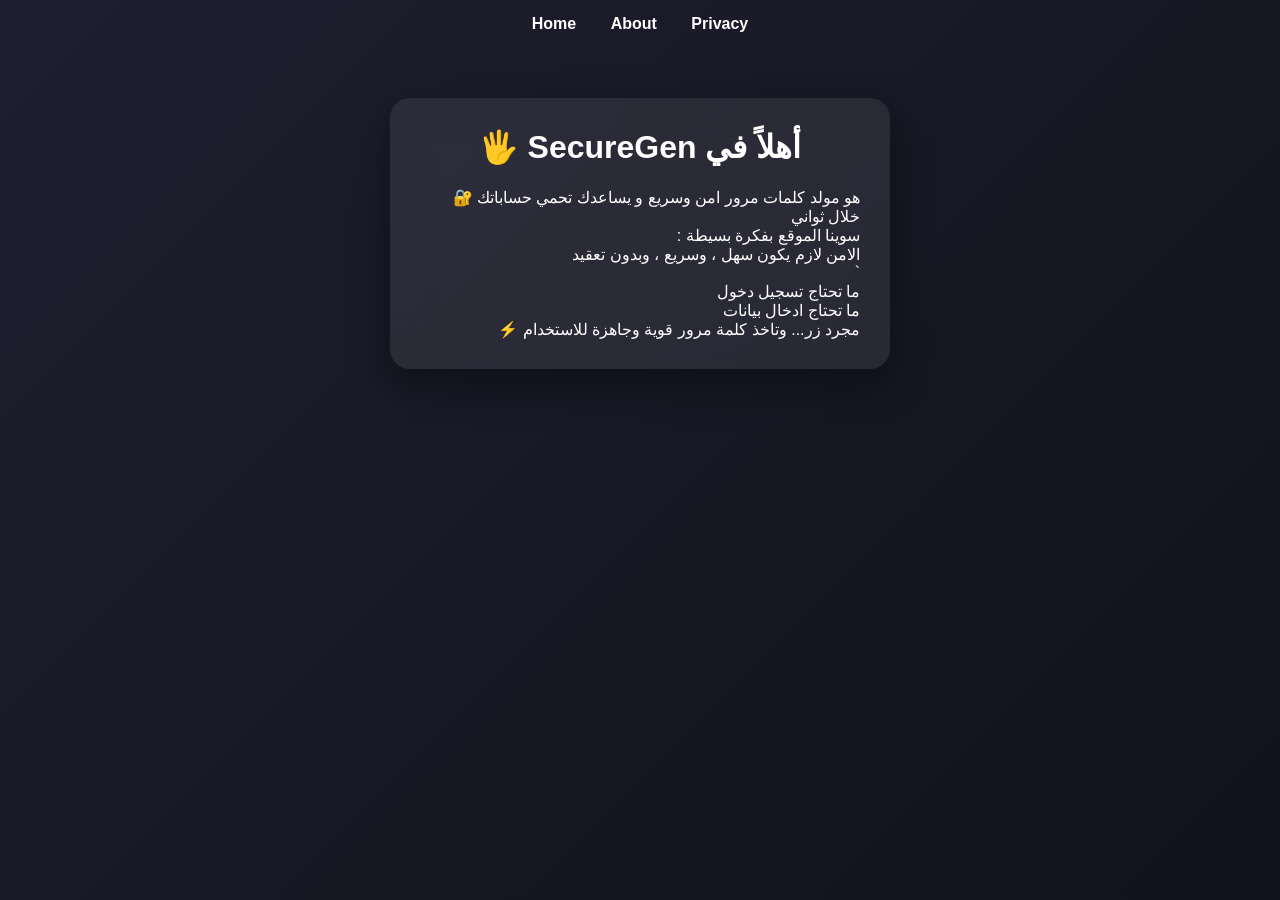
<file: about.html>
<!DOCTYPE html>
<html lang="en">
<head>
<meta charset="UTF-8">
<title>About | SecureGen</title>
<meta name="description" content="Learn more about SecureGen password generator.">
<link rel="stylesheet" href="style.css">
</head>
<body>
<nav class="nav">
<a href="index.html">Home</a>
<a href="about.html">About</a>
<a href="privacy.html">Privacy</a>
</nav>

<div class="container">
<h1> 🖐️ SecureGen أهلاً في </h1>
<p>🔐 هو مولد كلمات مرور امن وسريع و يساعدك تحمي حساباتك خلال ثواني </p>
<p> : سوينا الموقع بفكرة بسيطة </p>
<p>الامن لازم يكون سهل ، وسريع ، وبدون تعقيد </p>
<p>`</p>
<p>ما تحتاج تسجيل دخول </p>
<p>ما تحتاج ادخال بيانات</p>
<p>⚡ مجرد زر... وتاخذ كلمة مرور قوية وجاهزة للاستخدام </p>
</div>
</body>
</html>
</file>
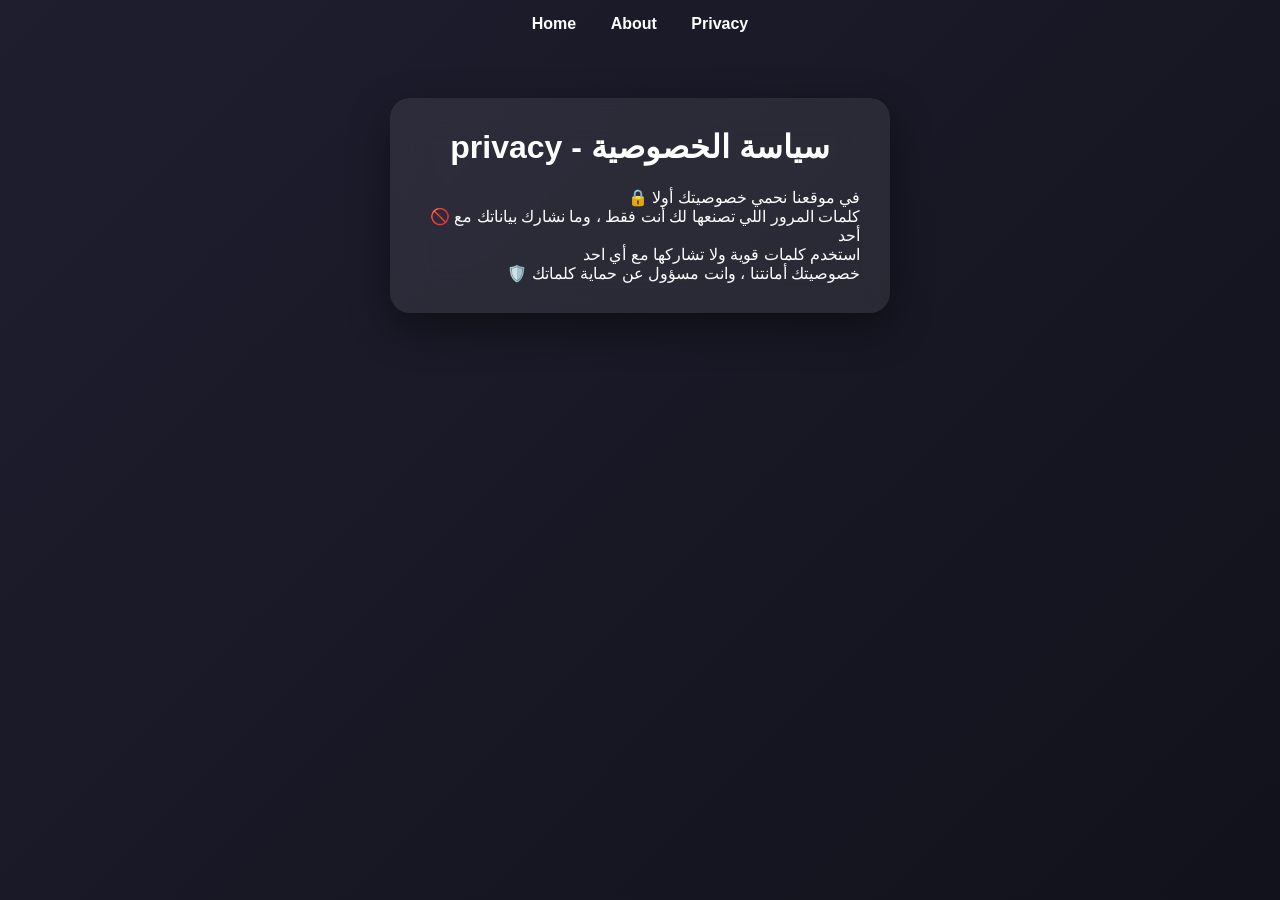
<file: privacy.html>
<!DOCTYPE html>
<html lang="en">
<head>
<meta charset="UTF-8">
<title>Privacy Policy | SecureGen</title>
<meta name="description" content="SecureGen Privacy Policy.">
<link rel="stylesheet" href="style.css">
</head>
<body>
<nav class="nav">
<a href="index.html">Home</a>
<a href="about.html">About</a>
<a href="privacy.html">Privacy</a>
</nav>

<div class="container">
<h1>privacy - سياسة الخصوصية</h1>
<p>  🔒 في موقعنا نحمي خصوصيتك أولا  </p>
<p> 🚫 كلمات المرور اللي تصنعها لك أنت فقط ، وما نشارك بياناتك مع أحد    </p>
<p>  استخدم كلمات قوية ولا تشاركها مع أي احد   </p>
<p>  🛡️ خصوصيتك أمانتنا ، وانت مسؤول عن حماية كلماتك   </p>
<p></p>
</div>
</body>
</html>
</file>
<file: style.css>
:root{
    --primary:#6C63FF;
    --secondary:#00C9A7;
    --bg1:#1e1e2f;
    --bg2:#12121c;
    --glass:rgba(255,255,255,0.08);
    --text:#ffffff;
    --card-shadow:0 15px 40px rgba(0,0,0,0.4);
}

*{
    box-sizing:border-box;
    margin:0;
    padding:0;
}

body{
    font-family:'Cairo',sans-serif;
    background:linear-gradient(135deg,var(--bg1),var(--bg2));
    color:var(--text);
    display:flex;
    flex-direction:column;
    align-items:center;
    min-height:100vh;
    transition:0.4s ease;
}

body.light{
    --bg1:#f5f7fa;
    --bg2:#e4e7ec;
    --text:#111;
    --glass:rgba(255,255,255,0.6);
}

.nav{
    width:100%;
    text-align:center;
    padding:15px;
}

.nav a{
    color:var(--text);
    text-decoration:none;
    margin:0 15px;
    font-weight:600;
    transition:0.3s;
}

.nav a:hover{
    color:var(--secondary);
}

.container{
    width:95%;
    max-width:500px;
    background:var(--glass);
    backdrop-filter:blur(20px);
    border-radius:20px;
    padding:30px;
    box-shadow:var(--card-shadow);
    margin-top:50px;
    animation:fadeIn 0.8s ease;
}

@keyframes fadeIn{
    from{opacity:0;transform:translateY(20px);}
    to{opacity:1;transform:translateY(0);}
}

.logo{
    font-size:22px;
    font-weight:800;
}

header{
    display:flex;
    justify-content:space-between;
    align-items:center;
}

.controls-top button{
    background:none;
    border:none;
    color:var(--text);
    font-weight:bold;
    cursor:pointer;
    margin-left:10px;
    font-size:14px;
}

.password-box{
    display:flex;
    gap:10px;
    margin:20px 0;
}

.password-box input{
    flex:1;
    padding:12px;
    border-radius:10px;
    border:none;
    font-size:15px;
    outline:none;
}

.password-box button{
    background:var(--primary);
    border:none;
    padding:10px 15px;
    border-radius:10px;
    color:#fff;
    cursor:pointer;
    transition:0.3s;
}

.password-box button:hover{
    transform:scale(1.05);
}

.strength{
    height:8px;
    border-radius:10px;
    background:#333;
    overflow:hidden;
    margin-bottom:15px;
}

.strength div{
    height:100%;
    width:0%;
    transition:0.4s ease;
}

.options{
    margin:15px 0;
}

.options label{
    display:flex;
    justify-content:space-between;
    margin:8px 0;
    font-size:14px;
}

input[type=range]{
    width:100%;
    margin:10px 0;
}

.generate{
    width:100%;
    padding:12px;
    border:none;
    border-radius:12px;
    background:linear-gradient(45deg,var(--primary),var(--secondary));
    color:white;
    font-weight:bold;
    cursor:pointer;
    margin-top:10px;
    transition:0.3s;
}

.generate:hover{
    transform:scale(1.03);
    box-shadow:0 5px 20px rgba(0,0,0,0.4);
}

footer{
    text-align:center;
    margin-top:20px;
    font-size:12px;
    opacity:0.7;
}

.toast{
    position:fixed;
    bottom:20px;
    left:50%;
    transform:translateX(-50%);
    background:var(--secondary);
    padding:10px 20px;
    border-radius:20px;
    opacity:0;
    transition:0.4s;
    color:#fff;
    font-weight:bold;
}

.toast.show{
    opacity:1;
}

p {
    text-align: right;
}

h1 {
    text-align: right;
}

h1 {
    height: 60px;
    display: flex;
    align-items: flex-start;
    justify-content: center;
}


/* استهداف النصوص فقط */
.option-text {
    display: inline-block;
    transition: transform 0.2s ease, color 0.2s ease;
    cursor: pointer;
}

/* عند المرور بالماوس */
label:hover .option-text {
    transform: scale(1.05);   /* تكبير خفيف */
    color: #f39c12;           /* لون مميز عند المرور */
}

/* عند الضغط على النص */
label:active .option-text {
    transform: scale(0.97);   /* ضغط خفيف */
}
</file>
